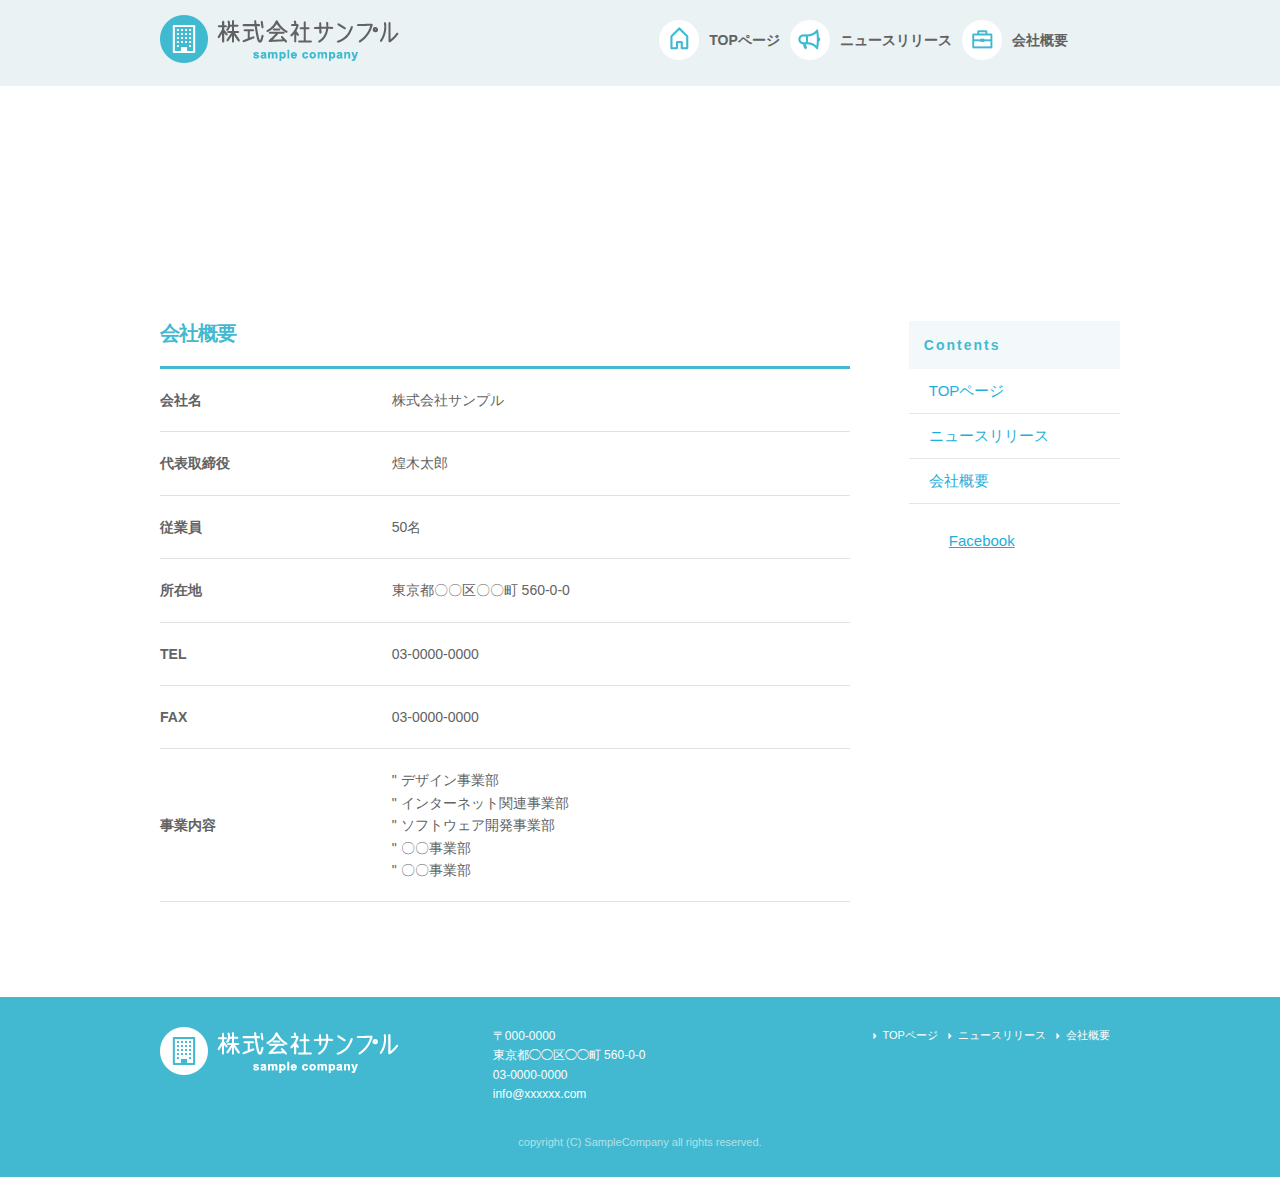
<file: company.html>
<!DOCTYPE html>
<html lang="ja">
<head>

  <!-- Basic Page Needs
  –––––––––––––––––––––––––––––––––––––––––––––––––– -->
  <meta charset="utf-8">
  <title>COMPANY INFO | 株式会社サンプル</title>
  <meta name="description" content="">
  <meta name="author" content="">

  <!-- Mobile Specific Metas
  –––––––––––––––––––––––––––––––––––––––––––––––––– -->
  <meta name="viewport" content="width=device-width, initial-scale=1">

  <!-- FONT
  –––––––––––––––––––––––––––––––––––––––––––––––––– -->
  <!--<link href="//fonts.googleapis.com/css?family=Raleway:400,300,600" rel="stylesheet" type="text/css">-->

  <!-- CSS
  –––––––––––––––––––––––––––––––––––––––––––––––––– -->
  <link rel="stylesheet" href="css/normalize.css">
  <link rel="stylesheet" href="css/skeleton.css">
  <link rel="stylesheet" href="css/sample.css">

  <!-- Favicon
  –––––––––––––––––––––––––––––––––––––––––––––––––– -->
  <link rel="icon" type="image/png" href="images/favicon.png">

</head>
<body>
<div id="fb-root"></div>
<script>(function(d, s, id) {
  var js, fjs = d.getElementsByTagName(s)[0];
  if (d.getElementById(id)) return;
  js = d.createElement(s); js.id = id;
  js.src = 'https://connect.facebook.net/ja_JP/sdk.js#xfbml=1&version=v3.2';
  fjs.parentNode.insertBefore(js, fjs);
}(document, 'script', 'facebook-jssdk'));</script>
  <!-- Primary Page Layout
  –––––––––––––––––––––––––––––––––––––––––––––––––– -->
<header>
  <div id="header_in" class="container">
    <div class="row">
      <div class="six columns logo">

        <h1><a href="index.html"><img class="u-max-full-width" src="images/top/logo.png" alt="株式会社サンプル" srcset="images/top/logo@2x.png 2x" /></a></h1>

      </div>
      <div class="six columns navi">

        <div class="sp_navi">
          <img id="sp_navi_btn" class="u-max-full-width" src="images/top/sp_navi.png" alt="sp_navi" srcset="images/top/sp_navi@2x.png 2x" />

          <ul class="sp_navi_li">
            <li><a href="index.html">TOPページ</a></li>
            <li><a href="news.html">ニュースリリース</a></li>
            <li><a href="company.html">会社概要</a></li>
          </ul>
        </div>
        <!-- sp_navi -->

        <div class="pc_navi">

          <ul class="pc_navi_li">
            <li class="navi_toppage"><a href="index.html">TOPページ</a></li>
            <li class="navi_news"><a href="news.html">ニュースリリース</a></li>
            <li class="navi_company"><a href="company.html">会社概要</a></li>
          </ul>

        </div>
        <!-- pc_navi -->

      </div>
    </div>
    <!-- row -->
  </div>
  <!-- header_in -->
</header>

<div id="sub_cover">
    <div class="container">
        <div class="row">
            <div class="twelve columns">
                <h2>COMPANY INFO</h2>
            </div>
        </div>
    </div>
</div>

<div id="contents">
    <div class="container">
        <div class="row">
            <div id="main" class="nine columns">
                <h2 class="company_title">会社概要</h2>
            <table class="u-full-width">
                <tbody>
                    <tr>
                        <th>会社名</th>
                        <td>株式会社サンプル</td>
                    </tr>
                    <tr>
                        <th>代表取締役</th>
                        <td>煌木太郎</td>
                    </tr>
                    <tr>
                        <th>従業員</th>
                        <td>50名</td>
                    </tr>
                    <tr>
                        <th>所在地</th>
                        <td>東京都〇〇区〇〇町&nbsp;560-0-0</td>
                    </tr>
                    <tr>
                        <th>TEL</th>
                        <td>03-0000-0000</td>
                    </tr>
                    <tr>
                        <th>FAX</th>
                        <td>03-0000-0000</td>
                    </tr>
                    <tr>
                        <th>事業内容</th>
                        <td>
                            "        
                                    デザイン事業部
                            <br>
                            "
                                    インターネット関連事業部
                            <br>
                            "
                                    ソフトウェア開発事業部
                            <br>
                            "
                                    〇〇事業部
                            <br>
                            "
                                    〇〇事業部
                                    
                        </td>
                    </tr>
                </tbody>
            </table>
                
            </div>
            <div id="sidebar" class="three columns">
                <div class="pc_sidemenu">
                    <h3>Contents</h3>
                    <ul>
                        <li>
                            <a href="index.html">TOPページ</a>
                        </li>
                        <li>
                            <a href="news.html">ニュースリリース</a>
                        </li>
                        <li>
                            <a href="company.html">会社概要</a>
                        </li>
                    </ul>
                </div>
                <div class="fb-page" data-href="https://www.facebook.com/facebook" data-tabs="timeline" data-height="300" data-small-header="false" data-adapt-container-width="true" data-hide-cover="false" data-show-facepile="true"><blockquote cite="https://www.facebook.com/facebook" class="fb-xfbml-parse-ignore"><a href="https://www.facebook.com/facebook">Facebook</a></blockquote></div>
                </div>
        </div>
    </div>
</div>

<footer>
  <div class="container">
    <div class="row">
      <div class="four columns sp">
        <img class="u-max-full-width" src="images/top/footer_logo.png" alt="株式会社サンプル" srcset="images/top/footer_logo@2x.png 2x" />
      </div>
      <!-- columns -->
      <div class="four columns foot_address sp">
        〒000-0000<br />
        東京都◯◯区◯◯町 560-0-0<br />
        03-0000-0000<br />
        info@xxxxxx.com
      </div>
      <!-- columns -->
      <div class="four columns">
        <ul class="foot_navi">
          <li><a href="">TOPページ</a></li>
          <li><a href="">ニュースリリース</a></li>
          <li><a href="">会社概要</a></li>
        </ul>
      </div>
      <!-- columns -->
    </div>
    <!-- row -->

    <div class="row">
      <div class="twelve columns sp">
        <p class="copy">copyright (C) SampleCompany all rights reserved.</p>
      </div>
      <!-- columns -->
    </div>
    <!-- row -->
  </div>
</footer>


<script type="text/javascript" src="//ajax.googleapis.com/ajax/libs/jquery/1.10.2/jquery.min.js"></script>

<script>
  $(function(){

    $(document).ready(function(){

      $("#sp_navi_btn").click(function () {
        $(this).next().slideToggle();
      });

    });

  });
</script>

<!-- //footer -->
</body>
</html>
</file>
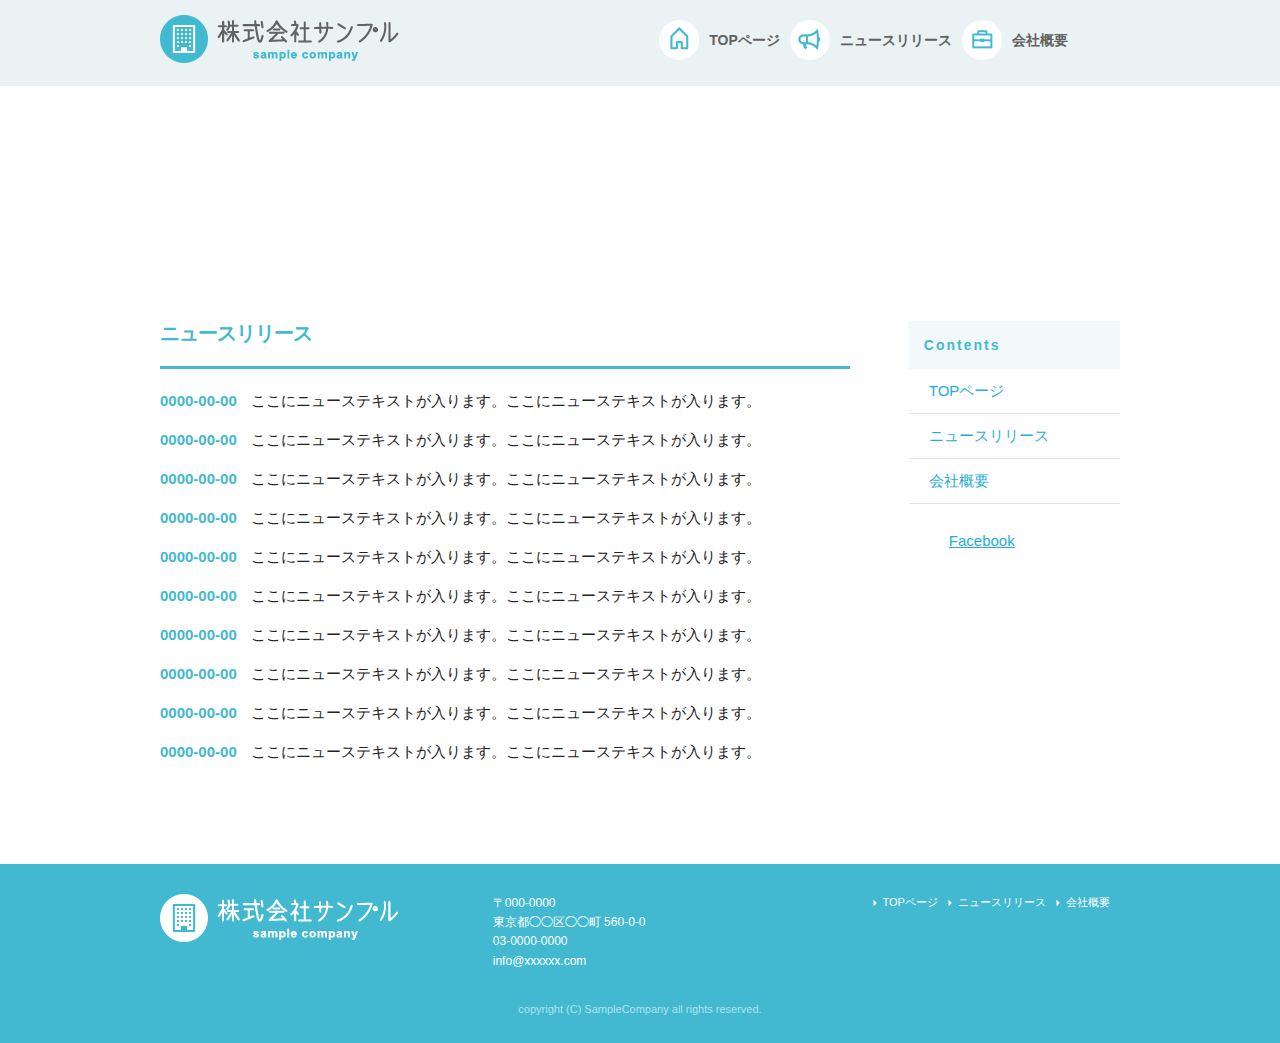
<file: news.html>
<!DOCTYPE html>
<html lang="ja">
<head>

  <!-- Basic Page Needs
  –––––––––––––––––––––––––––––––––––––––––––––––––– -->
  <meta charset="utf-8">
  <title>NEWS | 株式会社サンプル</title>
  <meta name="description" content="">
  <meta name="author" content="">

  <!-- Mobile Specific Metas
  –––––––––––––––––––––––––––––––––––––––––––––––––– -->
  <meta name="viewport" content="width=device-width, initial-scale=1">

  <!-- FONT
  –––––––––––––––––––––––––––––––––––––––––––––––––– -->
  <!--<link href="//fonts.googleapis.com/css?family=Raleway:400,300,600" rel="stylesheet" type="text/css">-->

  <!-- CSS
  –––––––––––––––––––––––––––––––––––––––––––––––––– -->
  <link rel="stylesheet" href="css/normalize.css">
  <link rel="stylesheet" href="css/skeleton.css">
  <link rel="stylesheet" href="css/sample.css">

  <!-- Favicon
  –––––––––––––––––––––––––––––––––––––––––––––––––– -->
  <link rel="icon" type="image/png" href="images/favicon.png">

</head>
<body>
  <div id="fb-root"></div>
<script>(function(d, s, id) {
  var js, fjs = d.getElementsByTagName(s)[0];
  if (d.getElementById(id)) return;
  js = d.createElement(s); js.id = id;
  js.src = 'https://connect.facebook.net/ja_JP/sdk.js#xfbml=1&version=v3.2';
  fjs.parentNode.insertBefore(js, fjs);
}(document, 'script', 'facebook-jssdk'));</script>

  <!-- Primary Page Layout
  –––––––––––––––––––––––––––––––––––––––––––––––––– -->
<header>
  <div id="header_in" class="container">
    <div class="row">
      <div class="six columns logo">

        <h1><a href="index.html"><img class="u-max-full-width" src="images/top/logo.png" alt="株式会社サンプル" srcset="images/top/logo@2x.png 2x" /></a></h1>

      </div>
      <div class="six columns navi">

        <div class="sp_navi">
          <img id="sp_navi_btn" class="u-max-full-width" src="images/top/sp_navi.png" alt="sp_navi" srcset="images/top/sp_navi@2x.png 2x" />

          <ul class="sp_navi_li">
            <li><a href="index.html">TOPページ</a></li>
            <li><a href="news.html">ニュースリリース</a></li>
            <li><a href="company.html">会社概要</a></li>
          </ul>
        </div>
        <!-- sp_navi -->

        <div class="pc_navi">

          <ul class="pc_navi_li">
            <li class="navi_toppage"><a href="index.html">TOPページ</a></li>
            <li class="navi_news"><a href="news.html">ニュースリリース</a></li>
            <li class="navi_company"><a href="company.html">会社概要</a></li>
          </ul>

        </div>
        <!-- pc_navi -->

      </div>
    </div>
    <!-- row -->
  </div>
  <!-- header_in -->
</header>

<div id="sub_cover">
    <div class="container">
        <div class="row">
            <div class="twelve columns">
                <h2>NEWS</h2>
            </div>
        </div>
    </div>
</div>

<div id="contents">
    <div class="container">
        <div class="row">
            <div id="main" class="nine columns">
                <h2>ニュースリリース</h2>
                <ul class="news_li">
                    <li>
                        <span>0000-00-00</span>
                        ここにニューステキストが入ります。ここにニューステキストが入ります。
                    </li>
                    <li>
                        <span>0000-00-00</span>
                        ここにニューステキストが入ります。ここにニューステキストが入ります。
                    </li>
                    <li>
                        <span>0000-00-00</span>
                        ここにニューステキストが入ります。ここにニューステキストが入ります。
                    </li>
                    <li>
                        <span>0000-00-00</span>
                        ここにニューステキストが入ります。ここにニューステキストが入ります。
                    </li>
                    <li>
                        <span>0000-00-00</span>
                        ここにニューステキストが入ります。ここにニューステキストが入ります。
                    </li>
                    <li>
                        <span>0000-00-00</span>
                        ここにニューステキストが入ります。ここにニューステキストが入ります。
                    </li>
                    <li>
                        <span>0000-00-00</span>
                        ここにニューステキストが入ります。ここにニューステキストが入ります。
                    </li>
                    <li>
                        <span>0000-00-00</span>
                        ここにニューステキストが入ります。ここにニューステキストが入ります。
                    </li>
                    <li>
                        <span>0000-00-00</span>
                        ここにニューステキストが入ります。ここにニューステキストが入ります。
                    </li>
                    <li>
                        <span>0000-00-00</span>
                        ここにニューステキストが入ります。ここにニューステキストが入ります。
                    </li>
                </ul>
            </div>
            <div id="sidebar" class="three columns">
                <div class="pc_sidemenu">
                    <h3>Contents</h3>
                    <ul>
                        <li>
                            <a href="index.html">TOPページ</a>
                        </li>
                        <li>
                            <a href="news.html">ニュースリリース</a>
                        </li>
                        <li>
                            <a href="company.html">会社概要</a>
                        </li>
                    </ul>
                </div>
               <div class="fb-page" data-href="https://www.facebook.com/facebook" data-tabs="timeline" data-height="300" data-small-header="false" data-adapt-container-width="true" data-hide-cover="false" data-show-facepile="true"><blockquote cite="https://www.facebook.com/facebook" class="fb-xfbml-parse-ignore"><a href="https://www.facebook.com/facebook">Facebook</a></blockquote></div>
               </div>
        </div>
    </div>
</div>

<footer>
  <div class="container">
    <div class="row">
      <div class="four columns sp">
        <img class="u-max-full-width" src="images/top/footer_logo.png" alt="株式会社サンプル" srcset="images/top/footer_logo@2x.png 2x" />
      </div>
      <!-- columns -->
      <div class="four columns foot_address sp">
        〒000-0000<br />
        東京都◯◯区◯◯町 560-0-0<br />
        03-0000-0000<br />
        info@xxxxxx.com
      </div>
      <!-- columns -->
      <div class="four columns">
        <ul class="foot_navi">
          <li><a href="">TOPページ</a></li>
          <li><a href="">ニュースリリース</a></li>
          <li><a href="">会社概要</a></li>
        </ul>
      </div>
      <!-- columns -->
    </div>
    <!-- row -->

    <div class="row">
      <div class="twelve columns sp">
        <p class="copy">copyright (C) SampleCompany all rights reserved.</p>
      </div>
      <!-- columns -->
    </div>
    <!-- row -->
  </div>
</footer>


<script type="text/javascript" src="//ajax.googleapis.com/ajax/libs/jquery/1.10.2/jquery.min.js"></script>

<script>
  $(function(){

    $(document).ready(function(){

      $("#sp_navi_btn").click(function () {
        $(this).next().slideToggle();
      });

    });

  });
</script>

<!-- //footer -->
</body>
</html>
</file>
<file: css/skeleton.css>
/*
* Skeleton V2.0.4
* Copyright 2014, Dave Gamache
* www.getskeleton.com
* Free to use under the MIT license.
* http://www.opensource.org/licenses/mit-license.php
* 12/29/2014
*/


/* Table of contents
––––––––––––––––––––––––––––––––––––––––––––––––––
- Grid
- Base Styles
- Typography
- Links
- Buttons
- Forms
- Lists
- Code
- Tables
- Spacing
- Utilities
- Clearing
- Media Queries
*/


/* Grid
–––––––––––––––––––––––––––––––––––––––––––––––––– */
.container {
  position: relative;
  width: 100%;
  max-width: 960px;
  margin: 0 auto;
  padding: 0 20px;
  box-sizing: border-box; }
.column,
.columns {
  width: 100%;
  float: left;
  box-sizing: border-box; }

/* For devices larger than 400px */
@media (min-width: 400px) {
  .container {
    width: 85%;
    padding: 0; }
}

/* For devices larger than 550px */
@media (min-width: 550px) {
  .container {
    width: 80%; }
  .column,
  .columns {
    margin-left: 4%; }
  .column:first-child,
  .columns:first-child {
    margin-left: 0; }

  .one.column,
  .one.columns                    { width: 4.66666666667%; }
  .two.columns                    { width: 13.3333333333%; }
  .three.columns                  { width: 22%;            }
  .four.columns                   { width: 30.6666666667%; }
  .five.columns                   { width: 39.3333333333%; }
  .six.columns                    { width: 48%;            }
  .seven.columns                  { width: 56.6666666667%; }
  .eight.columns                  { width: 65.3333333333%; }
  .nine.columns                   { width: 74.0%;          }
  .ten.columns                    { width: 82.6666666667%; }
  .eleven.columns                 { width: 91.3333333333%; }
  .twelve.columns                 { width: 100%; margin-left: 0; }

  .one-third.column               { width: 30.6666666667%; }
  .two-thirds.column              { width: 65.3333333333%; }

  .one-half.column                { width: 48%; }

  /* Offsets */
  .offset-by-one.column,
  .offset-by-one.columns          { margin-left: 8.66666666667%; }
  .offset-by-two.column,
  .offset-by-two.columns          { margin-left: 17.3333333333%; }
  .offset-by-three.column,
  .offset-by-three.columns        { margin-left: 26%;            }
  .offset-by-four.column,
  .offset-by-four.columns         { margin-left: 34.6666666667%; }
  .offset-by-five.column,
  .offset-by-five.columns         { margin-left: 43.3333333333%; }
  .offset-by-six.column,
  .offset-by-six.columns          { margin-left: 52%;            }
  .offset-by-seven.column,
  .offset-by-seven.columns        { margin-left: 60.6666666667%; }
  .offset-by-eight.column,
  .offset-by-eight.columns        { margin-left: 69.3333333333%; }
  .offset-by-nine.column,
  .offset-by-nine.columns         { margin-left: 78.0%;          }
  .offset-by-ten.column,
  .offset-by-ten.columns          { margin-left: 86.6666666667%; }
  .offset-by-eleven.column,
  .offset-by-eleven.columns       { margin-left: 95.3333333333%; }

  .offset-by-one-third.column,
  .offset-by-one-third.columns    { margin-left: 34.6666666667%; }
  .offset-by-two-thirds.column,
  .offset-by-two-thirds.columns   { margin-left: 69.3333333333%; }

  .offset-by-one-half.column,
  .offset-by-one-half.columns     { margin-left: 52%; }

}


/* Base Styles
–––––––––––––––––––––––––––––––––––––––––––––––––– */
/* NOTE
html is set to 62.5% so that all the REM measurements throughout Skeleton
are based on 10px sizing. So basically 1.5rem = 15px :) */
html {
  font-size: 62.5%; }
body {
  font-size: 1.5em; /* currently ems cause chrome bug misinterpreting rems on body element */
  line-height: 1.6;
  font-weight: 400;
  font-family: "Raleway", "HelveticaNeue", "Helvetica Neue", Helvetica, Arial, sans-serif;
  color: #222; }


/* Typography
–––––––––––––––––––––––––––––––––––––––––––––––––– */
h1, h2, h3, h4, h5, h6 {
  margin-top: 0;
  margin-bottom: 2rem;
  font-weight: 300; }
h1 { font-size: 4.0rem; line-height: 1.2;  letter-spacing: -.1rem;}
h2 { font-size: 3.6rem; line-height: 1.25; letter-spacing: -.1rem; }
h3 { font-size: 3.0rem; line-height: 1.3;  letter-spacing: -.1rem; }
h4 { font-size: 2.4rem; line-height: 1.35; letter-spacing: -.08rem; }
h5 { font-size: 1.8rem; line-height: 1.5;  letter-spacing: -.05rem; }
h6 { font-size: 1.5rem; line-height: 1.6;  letter-spacing: 0; }

/* Larger than phablet */
@media (min-width: 550px) {
  h1 { font-size: 5.0rem; }
  h2 { font-size: 4.2rem; }
  h3 { font-size: 3.6rem; }
  h4 { font-size: 3.0rem; }
  h5 { font-size: 2.4rem; }
  h6 { font-size: 1.5rem; }
}

p {
  margin-top: 0; }


/* Links
–––––––––––––––––––––––––––––––––––––––––––––––––– */
a {
  color: #1EAEDB; }
a:hover {
  color: #0FA0CE; }


/* Buttons
–––––––––––––––––––––––––––––––––––––––––––––––––– */
.button,
button,
input[type="submit"],
input[type="reset"],
input[type="button"] {
  display: inline-block;
  height: 38px;
  padding: 0 30px;
  color: #555;
  text-align: center;
  font-size: 11px;
  font-weight: 600;
  line-height: 38px;
  letter-spacing: .1rem;
  text-transform: uppercase;
  text-decoration: none;
  white-space: nowrap;
  background-color: transparent;
  border-radius: 4px;
  border: 1px solid #bbb;
  cursor: pointer;
  box-sizing: border-box; }
.button:hover,
button:hover,
input[type="submit"]:hover,
input[type="reset"]:hover,
input[type="button"]:hover,
.button:focus,
button:focus,
input[type="submit"]:focus,
input[type="reset"]:focus,
input[type="button"]:focus {
  color: #333;
  border-color: #888;
  outline: 0; }
.button.button-primary,
button.button-primary,
input[type="submit"].button-primary,
input[type="reset"].button-primary,
input[type="button"].button-primary {
  color: #FFF;
  background-color: #33C3F0;
  border-color: #33C3F0; }
.button.button-primary:hover,
button.button-primary:hover,
input[type="submit"].button-primary:hover,
input[type="reset"].button-primary:hover,
input[type="button"].button-primary:hover,
.button.button-primary:focus,
button.button-primary:focus,
input[type="submit"].button-primary:focus,
input[type="reset"].button-primary:focus,
input[type="button"].button-primary:focus {
  color: #FFF;
  background-color: #1EAEDB;
  border-color: #1EAEDB; }


/* Forms
–––––––––––––––––––––––––––––––––––––––––––––––––– */
input[type="email"],
input[type="number"],
input[type="search"],
input[type="text"],
input[type="tel"],
input[type="url"],
input[type="password"],
textarea,
select {
  height: 38px;
  padding: 6px 10px; /* The 6px vertically centers text on FF, ignored by Webkit */
  background-color: #fff;
  border: 1px solid #D1D1D1;
  border-radius: 4px;
  box-shadow: none;
  box-sizing: border-box; }
/* Removes awkward default styles on some inputs for iOS */
input[type="email"],
input[type="number"],
input[type="search"],
input[type="text"],
input[type="tel"],
input[type="url"],
input[type="password"],
textarea {
  -webkit-appearance: none;
     -moz-appearance: none;
          appearance: none; }
textarea {
  min-height: 65px;
  padding-top: 6px;
  padding-bottom: 6px; }
input[type="email"]:focus,
input[type="number"]:focus,
input[type="search"]:focus,
input[type="text"]:focus,
input[type="tel"]:focus,
input[type="url"]:focus,
input[type="password"]:focus,
textarea:focus,
select:focus {
  border: 1px solid #33C3F0;
  outline: 0; }
label,
legend {
  display: block;
  margin-bottom: .5rem;
  font-weight: 600; }
fieldset {
  padding: 0;
  border-width: 0; }
input[type="checkbox"],
input[type="radio"] {
  display: inline; }
label > .label-body {
  display: inline-block;
  margin-left: .5rem;
  font-weight: normal; }


/* Lists
–––––––––––––––––––––––––––––––––––––––––––––––––– */
ul {
  list-style: circle inside; }
ol {
  list-style: decimal inside; }
ol, ul {
  padding-left: 0;
  margin-top: 0; }
ul ul,
ul ol,
ol ol,
ol ul {
  margin: 1.5rem 0 1.5rem 3rem;
  font-size: 90%; }
li {
  margin-bottom: 1rem; }


/* Code
–––––––––––––––––––––––––––––––––––––––––––––––––– */
code {
  padding: .2rem .5rem;
  margin: 0 .2rem;
  font-size: 90%;
  white-space: nowrap;
  background: #F1F1F1;
  border: 1px solid #E1E1E1;
  border-radius: 4px; }
pre > code {
  display: block;
  padding: 1rem 1.5rem;
  white-space: pre; }


/* Tables
–––––––––––––––––––––––––––––––––––––––––––––––––– */
th,
td {
  padding: 12px 15px;
  text-align: left;
  border-bottom: 1px solid #E1E1E1; }
th:first-child,
td:first-child {
  padding-left: 0; }
th:last-child,
td:last-child {
  padding-right: 0; }


/* Spacing
–––––––––––––––––––––––––––––––––––––––––––––––––– */
button,
.button {
  margin-bottom: 1rem; }
input,
textarea,
select,
fieldset {
  margin-bottom: 1.5rem; }
pre,
blockquote,
dl,
figure,
table,
p,
ul,
ol,
form {
  margin-bottom: 2.5rem; }


/* Utilities
–––––––––––––––––––––––––––––––––––––––––––––––––– */
.u-full-width {
  width: 100%;
  box-sizing: border-box; }
.u-max-full-width {
  max-width: 100%;
  box-sizing: border-box; }
.u-pull-right {
  float: right; }
.u-pull-left {
  float: left; }


/* Misc
–––––––––––––––––––––––––––––––––––––––––––––––––– */
hr {
  margin-top: 3rem;
  margin-bottom: 3.5rem;
  border-width: 0;
  border-top: 1px solid #E1E1E1; }


/* Clearing
–––––––––––––––––––––––––––––––––––––––––––––––––– */

/* Self Clearing Goodness */
.container:after,
.row:after,
.u-cf {
  content: "";
  display: table;
  clear: both; }


/* Media Queries
––––––––––––––––––––––––––––––�������––––––––––––––––––– */
/*
Note: The best way to structure the use of media queries is to create the queries
near the relevant code. For example, if you wanted to change the styles for buttons
on small devices, paste the mobile query code up in the buttons section and style it
there.
*/


/* Larger than mobile */
@media (min-width: 400px) {}

/* Larger than phablet (also point when grid becomes active) */
@media (min-width: 550px) {}

/* Larger than tablet */
@media (min-width: 750px) {}

/* Larger than desktop */
@media (min-width: 1000px) {}

/* Larger than Desktop HD */
@media (min-width: 1200px) {}
</file>
<file: css/sample.css>
html {
  font-size: 62.5%;
}

/**************************************/
header {
  background: #eaf2f4;
}
header #header_in {
  padding-top: 10px;
  padding-bottom: 4px;
}
@media (max-width: 550px) {
  header .logo {
    width: 190px;
  }
  header .navi {
    width: 40px;
    float: right;
  }
  #sub_cover h2{
    text-align:center;
    font-size:1.6rem;
    font-weight:bold;
    margin:0;
    letter-spacing:0.2rem;
    color:white;
  }
  #contents{
    padding-top:20px;
  }
  #contents #main h2{
    font-size:1.5rem;
    padding-bottom:15px;
  }
  #contents #main .news_li{
    font-size:1.5rem;
  }
  #contents #main .news_li li{
    list-style:none;
  }
  #contents #main .news_li li span{
    display:block;
    margin-bottom:3px;
  }
  #sidebar .pc_sidemenu{
    display:none;
  }
  #contents #main th, #contents #main td{
    padding:20px 0;
    color:#626262;;
    font-size:1.4rem;
  }
}

#contents #main th, #contents #main td{
    padding:20px 0;
    color:#626262;;
    font-size:1.4rem;
  }
header .sp_navi_li {
  width: 180px;
  position: absolute;
  top: 50px;
  right: 2%;
  border: 1px solid #eee;
  background: white;
  margin: 0;
  padding: 0;
  display: none;
  z-index: 100;
}
header .sp_navi_li li {
  list-style: none;
  margin: 0;
  padding: 0;
}
header .sp_navi_li li a {
  display: block;
  padding: 10px 8px;
  border-bottom: 1px solid #eee;
  font-size: 14px;
  text-decoration: none;
}
@media (min-width: 550px) {
  header .sp_navi {
    display: none;
  }
  header #header_in {
    padding: 15px 0 10px 0;
  }
  header .pc_navi_li {
    margin: 0;
    padding: 0;
  }
  header .pc_navi_li li {
    list-style: none;
    margin: 5px 0 0 0;
    padding: 0;
  }
  header .pc_navi_li li a {
    color: #626262;
    text-decoration: none;
    font-weight: bold;
    font-size: 14px;
    font-size: 1.4rem;
    float: left;
    padding-right: 10px;
  }
  header .pc_navi_li li a:hover {
    color: #42b9d0;
  }
  header .pc_navi_li li.navi_toppage a {
    background-repeat: no-repeat;
    display: inline-block;
    line-height: 40px;
    padding-left: 50px;
    background-image: url("../images/top/navi_top.png");
    background-size: 40px 40px;
  }
}
@media screen and (min-width: 550px) and (-webkit-min-device-pixel-ratio: 2), (min-width: 550px) and (min-resolution: 2dppx) {
  header .pc_navi_li li.navi_toppage a {
    background-image: url("../images/top/navi_top@2x.png");
  }
}
@media (min-width: 550px) {
  header .pc_navi_li li.navi_news a {
    background-repeat: no-repeat;
    display: inline-block;
    line-height: 40px;
    padding-left: 50px;
    background-image: url("../images/top/navi_news.png");
    background-size: 40px 40px;
  }
}
@media screen and (min-width: 550px) and (-webkit-min-device-pixel-ratio: 2), (min-width: 550px) and (min-resolution: 2dppx) {
  header .pc_navi_li li.navi_news a {
    background-image: url("../images/top/navi_news@2x.png");
  }
}
@media (min-width: 550px) {
  header .pc_navi_li li.navi_company a {
    background-repeat: no-repeat;
    display: inline-block;
    line-height: 40px;
    padding-left: 50px;
    background-image: url("../images/top/navi_company.png");
    background-size: 40px 40px;
  }
}
@media screen and (min-width: 550px) and (-webkit-min-device-pixel-ratio: 2), (min-width: 550px) and (min-resolution: 2dppx) {
  header .pc_navi_li li.navi_company a {
    background-image: url("../images/top/navi_company@2x.png");
  }
}

@media (max-width: 550px) {
  header .pc_navi {
    display: none;
  }
}

#cover_area {
  text-align: center;
  padding: 80px 0;
  background-image: url("../images/top/cover.jpg");
  background-size: cover;
}
@media screen and (-webkit-min-device-pixel-ratio: 2), (min-resolution: 2dppx) {
  #cover_area {
    background-image: url("../images/top/cover@2x.jpg");
  }
  #sub_cover{
    background-image:url(../images/news/sub_cover@2x.jpg);
  }
  #contents #sidebar .pc_sidemenu li{
    background-image:url(../images/news/side_arrow@2x.png);
  }
}
@media (min-width: 550px) {
  #cover_area {
    text-align: left;
    height: 420px;
    padding: 0;
  }
  #sidebar .pc_sidemenu li a{
    text-decoration:none;
  }
  #cover_area img {
    margin-top: 180px;
    margin-left: 70px;
  }
  #sub_cover{
    padding:80px 0;
  }
  #sub_cover h2{
    text-align:center;
    color:white;
    font-size:3.2rem;
    font-weight:bold;
    margin:0;
    letter-spacing:0.2rem;
  }
  #contents{
    padding-top:35px;
    /*padding:70px;*/
  }
  #contents #main{
    padding-right:20px;
  }
  #contents #main h2{
    font-size:2rem;
    padding-bottom:20px;
  }
  #contents #main .news_li li{
    list-style:none;
    padding-bottom:5px;
  }
  #contents #main .news_li li span{
    display:inline-block;
    margin-bottom:0;
    padding-right:10px;
  }
}
#contents #main .news_li li span{
  color:#42b9d0;
  font-weight:bold;
}

#contents #sidebar{
  padding-bottom:20px;
}
#contents #sidebar .pc_sidemenu h3{
  color:#42b9d0;
  font-size:1.4rem;
  letter-spacing:0.2rem;
  font-weight:bold;
  background-color:#f3f9fb;
  padding:15px;
  margin-bottom:0px;
}

#contents #sidebar .pc_sidemenu li{
  list-style:none;
  display:block;
  border-bottom:1px solid #e5e5e5;
  background-repeat:no-repeat;
  background-position:8px center;
  margin-bottom:0px;
  padding:10px 10px 10px 20px;
  background-size:4px 8px;
}

#contents #main th, #contents #main th{
  padding:20px 0;
  color:#626262;
  font-size:1.4rem;
}

#contents #main th{
  padding-right:20px;
}

#contents #main h2{
  color:#42b9d0;
  border-bottom:3px solid #43b9d0;
  font-weight:bold;
}
#contents #main .news_li{
  font-size:1.5rem;
}

#sub_cover{
  background-size:cover;
  background-imgae:url(../images/news/@1xsub_cover@2x.jpg)
}
#contents #main h2.company_title{
  margin-bottom:0px;
}
#service_area {
  padding-top: 20px;
}
@media (min-width: 550px) {
  #service_area {
    padding-top: 30px;
  }
  #contents #main h2{
    padding-bottom:20px;
    font-size:2rem;
  }
  #contents .container #main table{
    margin-top:0px;
  }
}
#service_area .columns {
  color: #626262;
}
#service_area .columns .service_title {
  font-size: 18px;
  font-size: 1.8rem;
  font-weight: bold;
  margin-top: 8px;
}
#service_area .columns p {
  font-size: 15px;
  font-size: 1.5rem;
  margin-top: 10px;
}
@media (min-width: 550px) {
  #service_area .columns .service_title {
    font-size: 16px;
    font-size: 1.6rem;
  }
  #service_area .columns p {
    font-size: 13px;
    font-size: 1.3rem;
  }
}


#news_area {
  background-color: #eaf2f4;
}
@media (min-width: 550px) {
  #news_area .container {
    padding: 0px 10% 50px 10%;
  }
  #contents{
    padding-top:35px;
    padding-bottom:70px;
  }
}
#news_area .news_title {
  text-align: center;
  font-size: 26px;
  font-size: 2.6rem;
  color: #42b9d0;
  padding: 15px 0 10px 0;
  font-weight: bold;
  letter-spacing: 0.2rem;
}
#news_area .news_lists li {
  list-style: none;
  font-size: 15px;
  font-size: 1.5rem;
}
#news_area .news_lists li span {
  color: #42b9d0;
  font-weight: bold;
  display: block;
  margin-bottom: 3px;
}
@media (min-width: 550px) {
  #news_area .news_title {
    text-align: center;
    font-size: 22px;
    font-size: 2.2rem;
    color: #42b9d0;
    padding: 50px 0 41px 0;
    letter-spacing: 0.2rem;
  }
  #news_area .news_lists li {
    list-style: none;
    font-size: 14px;
    font-size: 1.4rem;
    margin-bottom: 20px;
  }
  #news_area .news_lists li span {
    color: #42b9d0;
    font-weight: bold;
    display: inline;
    margin-bottom: 0px;
  }
}

footer {
  background-color: #42b9d0;
  color: #fff;
  padding-top: 20px;
}
@media (max-width: 550px) {
  footer .container {
    margin: 0;
    padding: 0;
  }
  footer .sp {
    padding: 0 6%;
    margin: 0 auto;
  }
  footer .foot_navi {
    margin-top: 20px;
  }
  footer .foot_navi li {
    list-style: none;
    margin-bottom: 1px;
  }
  footer .foot_navi li a {
    color: #42b9d0;
    background-color: #eaf2f4;
    display: block;
    text-align: center;
    font-weight: bold;
    text-decoration: none;
    font-size: 16px;
    font-size: 1.6rem;
    padding: 16px 0;
  }
}
footer .foot_address {
  font-size: 16px;
  font-size: 1.6rem;
  padding-top: 10px;
}
footer .copy {
  text-align: center;
  font-size: 11px;
  font-size: 1.1rem;
  color: #b2e1ea;
}
@media (min-width: 550px) {
  footer {
    padding-top: 30px;
  }
  footer .foot_address {
    padding: 0px;
    font-size: 12px;
    font-size: 1.2rem;
  }
  footer .foot_navi {
    float: right;
  }
  footer .foot_navi li {
    list-style: none;
    background-repeat: no-repeat;
    background-position: left center;
    display: inline-block;
    float: left;
    margin-right: 10px;
    font-size: 11px;
    font-size: 1.1rem;
    background-image: url("../images/top/foot_arroehead.png");
    background-size: 4px 6px;
  }
}
@media screen and (min-width: 550px) and (-webkit-min-device-pixel-ratio: 2), (min-width: 550px) and (min-resolution: 2dppx) {
  footer .foot_navi li {
    background-image: url("../images/top/foot_arroehead@2x.png");
  }
}
@media (min-width: 550px) {
  footer .foot_navi a {
    color: white;
    padding-left: 10px;
    text-decoration: none;
  }
  footer .foot_navi a:hover {
    color: #eaf2f4;
  }
  footer .copy {
    margin-top: 30px;
  }
}
@media (max-width:550px){
  footer .container{
    padding:0;
  }
  #sub_cover{
  background-size:cover;
  padding:40px 0;
  background-imgae:url(../images/news/sub_cover@2x.jpg);
}
}

h1 {
  margin: 0;
  padding: 0;
}

/*# sourceMappingURL=sample.css.map */
</file>
